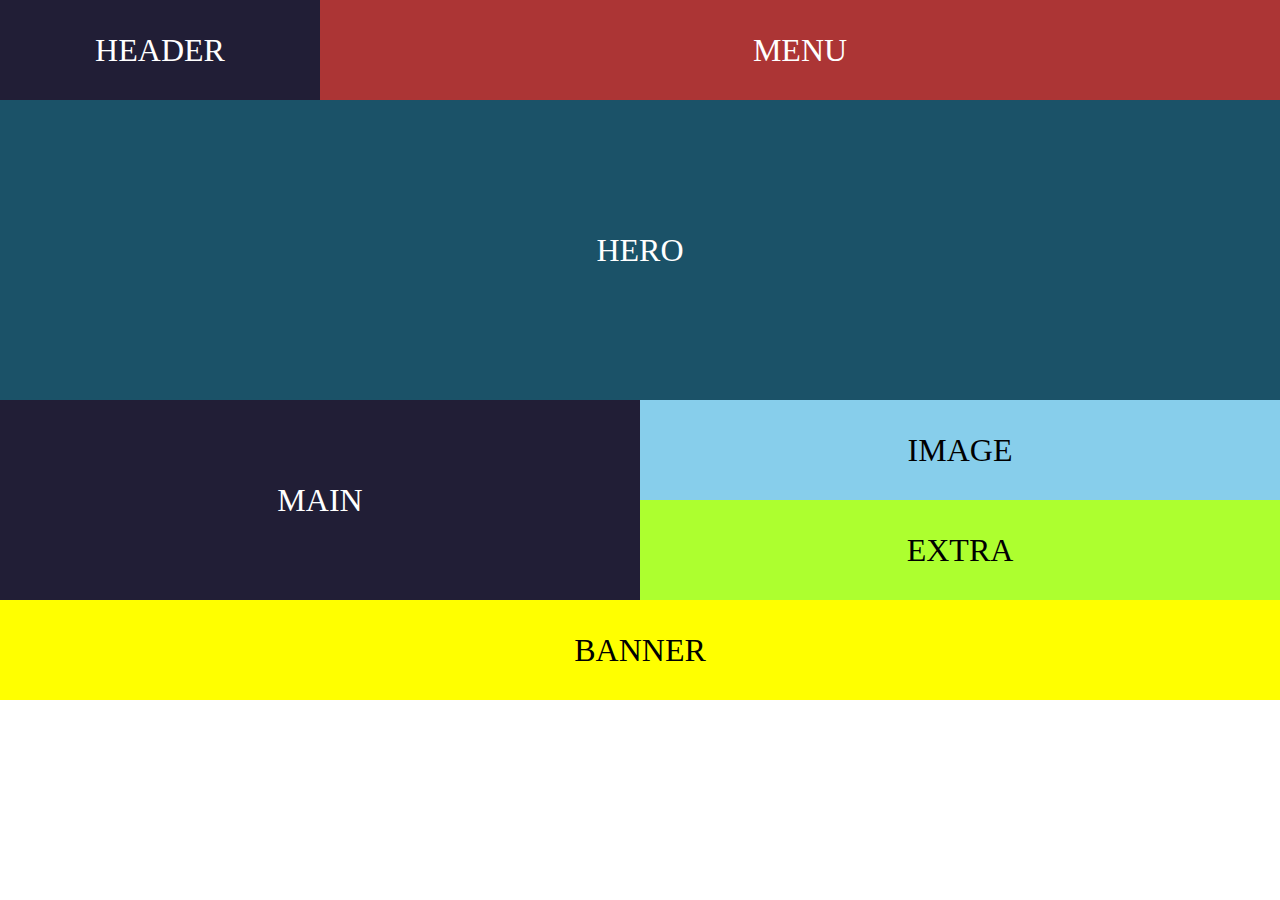
<file: css practice/index.html>
<!DOCTYPE html>
<html>
  <head>
    <title>CSS practice</title>
    <link rel="stylesheet" href="style.css" />
  </head>
  <body>
    <div class="container">
      <header>HEADER</header>
      <nav>MENU</nav>
      <section>HERO</section>
      <main>MAIN</main>
      <div class="figure">IMAGE</div>
      <aside>EXTRA</aside>
      <footer>BANNER</footer>
    </div>
  </body>
</html>
</file>
<file: css practice/style.css>
body {
  margin: 0;
}
.container * {
  text-align: center;
  display: flex;
  justify-content: center;
  align-items: center;
}
header {
  color: white;
  background-color: rgb(33, 30, 54);
  grid-area: header;
}
nav {
  grid-area: nav;
  background-color: rgb(172, 53, 53);
  color: white;
}
section {
  color: white;
  grid-area: section;
  background-color: rgb(27, 82, 104);
}
main {
  grid-area: main;
  background-color: rgb(33, 30, 54);
  color: white;
}
.figure {
  grid-area: figure;
  background-color: skyblue;
}
aside {
  color: black;
  grid-area: aside;
  background-color: greenyellow;
}
footer {
  color: black;
  grid-area: footer;
  background-color: yellow;
}
@media screen and (min-width: 0px) {
  body {
    font-size: xxx-large;
  }
  .container {
    display: grid;
    grid-template-columns: 1fr;
    grid-auto-rows: minmax(100px, auto);

    grid-template-areas:
      "header"
      "header"
      "nav"
      "nav"
      "nav"
      "section"
      "section"
      "section"
      "section"
      "main"
      "main"
      "main"
      "main"
      "figure"
      "figure"
      "figure"
      "aside"
      "aside"
      "footer";
  }
}
@media screen and (min-width: 999px) {
  body {
    font-size: xx-large;
  }
  .container {
    display: grid;
    grid-template-columns: repeat(4, 1fr);
    grid-auto-rows: minmax(130px, auto);
    grid-template-areas:
      "header header header header"
      "section section section section"
      "section section section section"
      "section section section section"
      "section section section section"
      "section section section section"
      "nav main main main "
      "nav main main main "
      "nav main main main "
      "nav main main main "
      "nav footer footer footer"
      "nav footer footer footer"
      "nav footer footer footer"
      "nav figure figure aside"
      "nav figure figure aside";
  }
}
@media screen and (min-width: 1050px) {
  .container {
    display: grid;
    grid-template-columns: repeat(4, 1fr);
    grid-auto-rows: minmax(50px, auto);
    grid-template-areas:
      "header nav nav nav"
      "header nav nav nav"
      "section section section section"
      "section section section section"
      "section section section section"
      "section section section section"
      " section section section section"
      "section section section section"
      "main main figure figure"
      "main main figure figure"
      " main main aside aside"
      " main main aside aside"
      "footer footer footer footer"
      "footer footer footer footer";
  }
}
</file>
